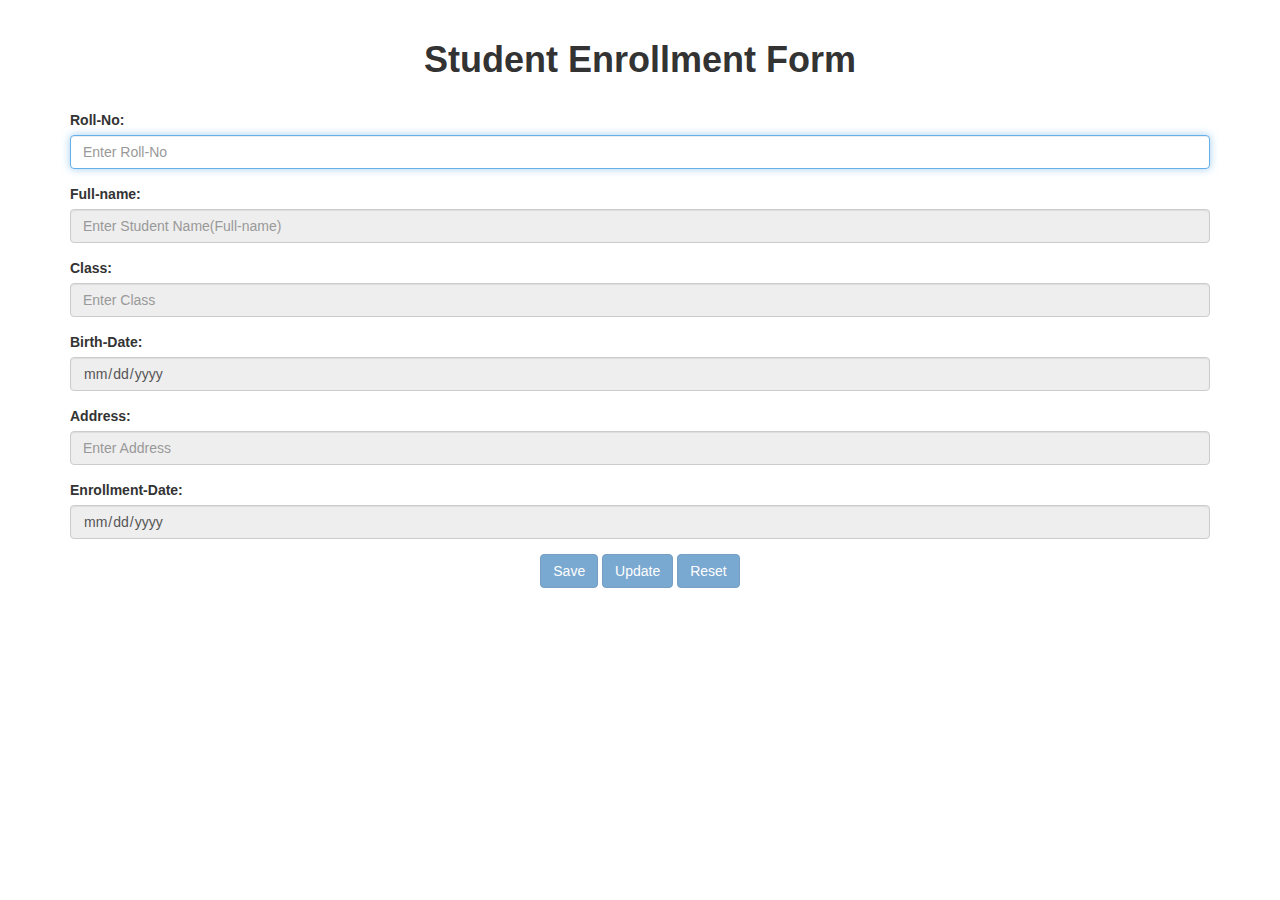
<file: index.html>
<!DOCTYPE html>
<!--
To change this license header, choose License Headers in Project Properties.
To change this template file, choose Tools | Templates
and open the template in the editor.
-->
<html lang="en">
  <head>
    <title>Student Enrollment Page</title>
    <meta charset="utf-8" />
    <meta name="viewport" content="width=device-width, initial-scale=1" />
    <link
      rel="stylesheet"
      href="https://maxcdn.bootstrapcdn.com/bootstrap/3.4.1/css/bootstrap.min.css"
    />
    <link rel="stylesheet" href="./JSON.css">
    <script src="https://ajax.googleapis.com/ajax/libs/jquery/3.5.1/jquery.min.js"></script>
    <script src="https://maxcdn.bootstrapcdn.com/bootstrap/3.4.1/js/bootstrap.min.js"></script>
    
  </head>
  <body onload="loaded()">
    <div class="container">
      <h1 id="heading">Student Enrollment Form</h1>
      <form id="studentForm" method="post">
        <div class="form-group">
          <span
            ><label for="rollno">Roll-No:</label>
        </span>
          <input
            type="text"
            class="form-control"
            name="rollno"
            id="rollno"
            placeholder="Enter Roll-No"
            onfocusout="getData()"
            required
          />
        </div>
        <div class="form-group">
          <label for="studentName">Full-name:</label>
          <input
            type="text"
            class="form-control"
            id="fullname"
            placeholder="Enter Student Name(Full-name)"
            name="studentName"
          />
        </div>
        <div class="form-group">
            <label for="class">Class:</label>
            <input
              type="text"
              class="form-control"
              id="class"
              placeholder="Enter Class"
              name="class"
            />
          </div>
        <div class="form-group">
          <label for="birthdate">Birth-Date:</label>
          <input
            type="date"
            class="form-control"
            id="birthdate"
            placeholder=""
            name="birthdate"
          />
        </div>
        <div class="form-group">
            <label for="class">Address:</label>
            <input
              type="text"
              class="form-control"
              id="address"
              placeholder="Enter Address"
              name="address"
            />
          </div>
          <div class="form-group">
            <label for="enrolldate">Enrollment-Date:</label>
            <input
              type="date"
              class="form-control"
              id="enrollment"
              placeholder=""
              name="enrollment"
            />
          </div>
          <div class="buttons">
        <input
          type="button"
          class="btn btn-primary"
          id="save"
          value="Save"
          onclick="saveStudent();"
        />
        <input
          type="button"
          class="btn btn-primary"
          id="update"
          value="Update"
          onclick="updateStudent();"
        />
        <input
          type="button"
          class="btn btn-primary"
          id="reset"
          value="Reset"
          onclick="resetForm();"
        />
      </div>
      </form>
      <script src="./JSON.js"></script>
    </div>
  </body>
</html>
</file>
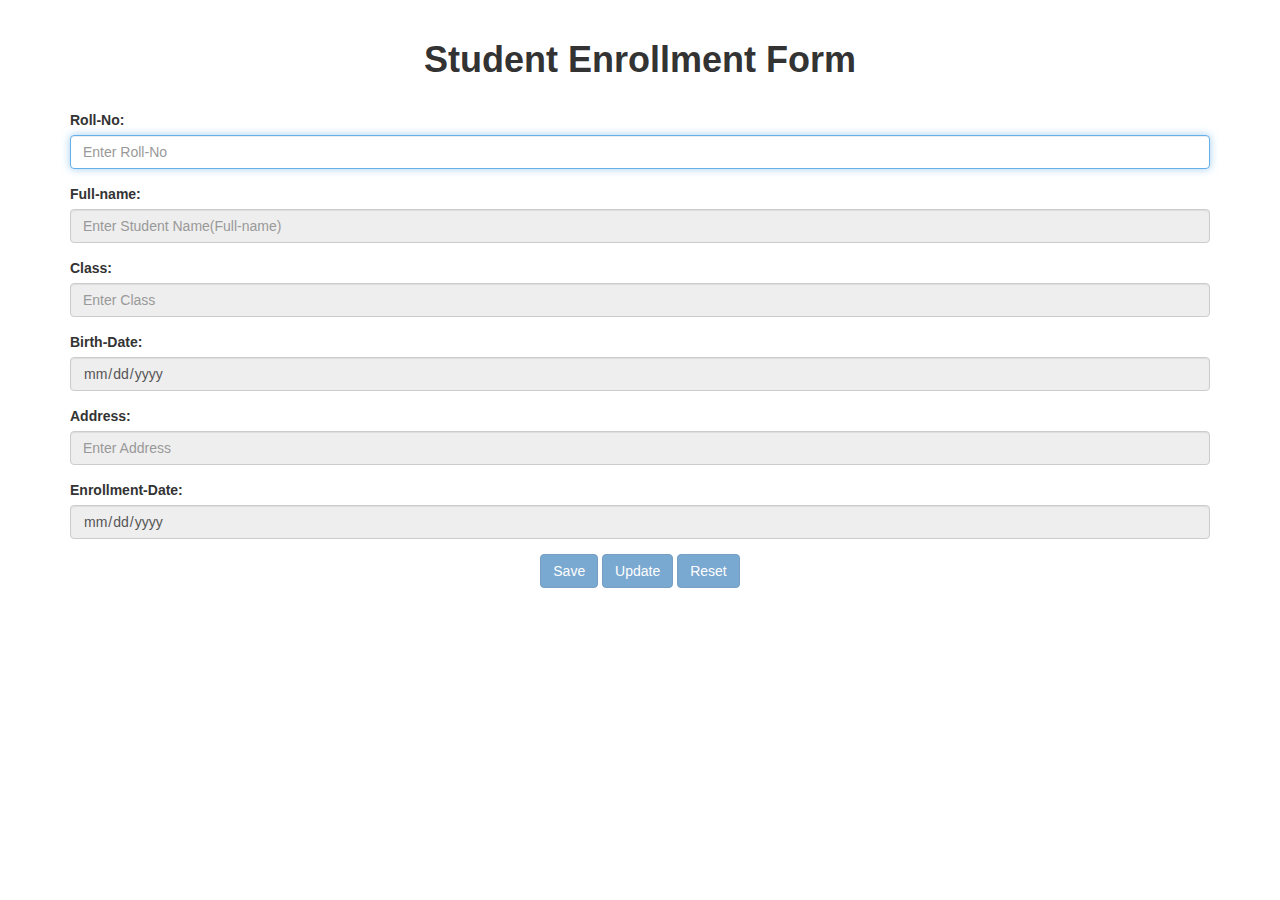
<file: JSON.html>
<!DOCTYPE html>
<!--
To change this license header, choose License Headers in Project Properties.
To change this template file, choose Tools | Templates
and open the template in the editor.
-->
<html lang="en">
  <head>
    <title>Bootstrap Example</title>
    <meta charset="utf-8" />
    <meta name="viewport" content="width=device-width, initial-scale=1" />
    <link
      rel="stylesheet"
      href="https://maxcdn.bootstrapcdn.com/bootstrap/3.4.1/css/bootstrap.min.css"
    />
    <link rel="stylesheet" href="./JSON.css">
    <script src="https://ajax.googleapis.com/ajax/libs/jquery/3.5.1/jquery.min.js"></script>
    <script src="https://maxcdn.bootstrapcdn.com/bootstrap/3.4.1/js/bootstrap.min.js"></script>
    
  </head>
  <body onload="loaded()">
    <div class="container">
      <h1 id="heading">Student Enrollment Form</h1>
      <form id="studentForm" method="post">
        <div class="form-group">
          <span
            ><label for="rollno">Roll-No:</label>
        </span>
          <input
            type="text"
            class="form-control"
            name="rollno"
            id="rollno"
            placeholder="Enter Roll-No"
            onfocusout="getData()"
            required
          />
        </div>
        <div class="form-group">
          <label for="studentName">Full-name:</label>
          <input
            type="text"
            class="form-control"
            id="fullname"
            placeholder="Enter Student Name(Full-name)"
            name="studentName"
          />
        </div>
        <div class="form-group">
            <label for="class">Class:</label>
            <input
              type="text"
              class="form-control"
              id="class"
              placeholder="Enter Class"
              name="class"
            />
          </div>
        <div class="form-group">
          <label for="birthdate">Birth-Date:</label>
          <input
            type="date"
            class="form-control"
            id="birthdate"
            placeholder=""
            name="birthdate"
          />
        </div>
        <div class="form-group">
            <label for="class">Address:</label>
            <input
              type="text"
              class="form-control"
              id="address"
              placeholder="Enter Address"
              name="address"
            />
          </div>
          <div class="form-group">
            <label for="enrolldate">Enrollment-Date:</label>
            <input
              type="date"
              class="form-control"
              id="enrollment"
              placeholder=""
              name="enrollment"
            />
          </div>
          <div class="buttons">
        <input
          type="button"
          class="btn btn-primary"
          id="save"
          value="Save"
          onclick="saveStudent();"
        />
        <input
          type="button"
          class="btn btn-primary"
          id="update"
          value="Update"
          onclick="updateStudent();"
        />
        <input
          type="button"
          class="btn btn-primary"
          id="reset"
          value="Reset"
          onclick="resetForm();"
        />
      </div>
      </form>
      <script src="./JSON.js"></script>
    </div>
  </body>
</html>
</file>
<file: JSON.css>
#heading{
    text-align: center;
    font-weight: bolder;
    padding: 20px;
}
.buttons{
    text-align: center;
}
</file>
